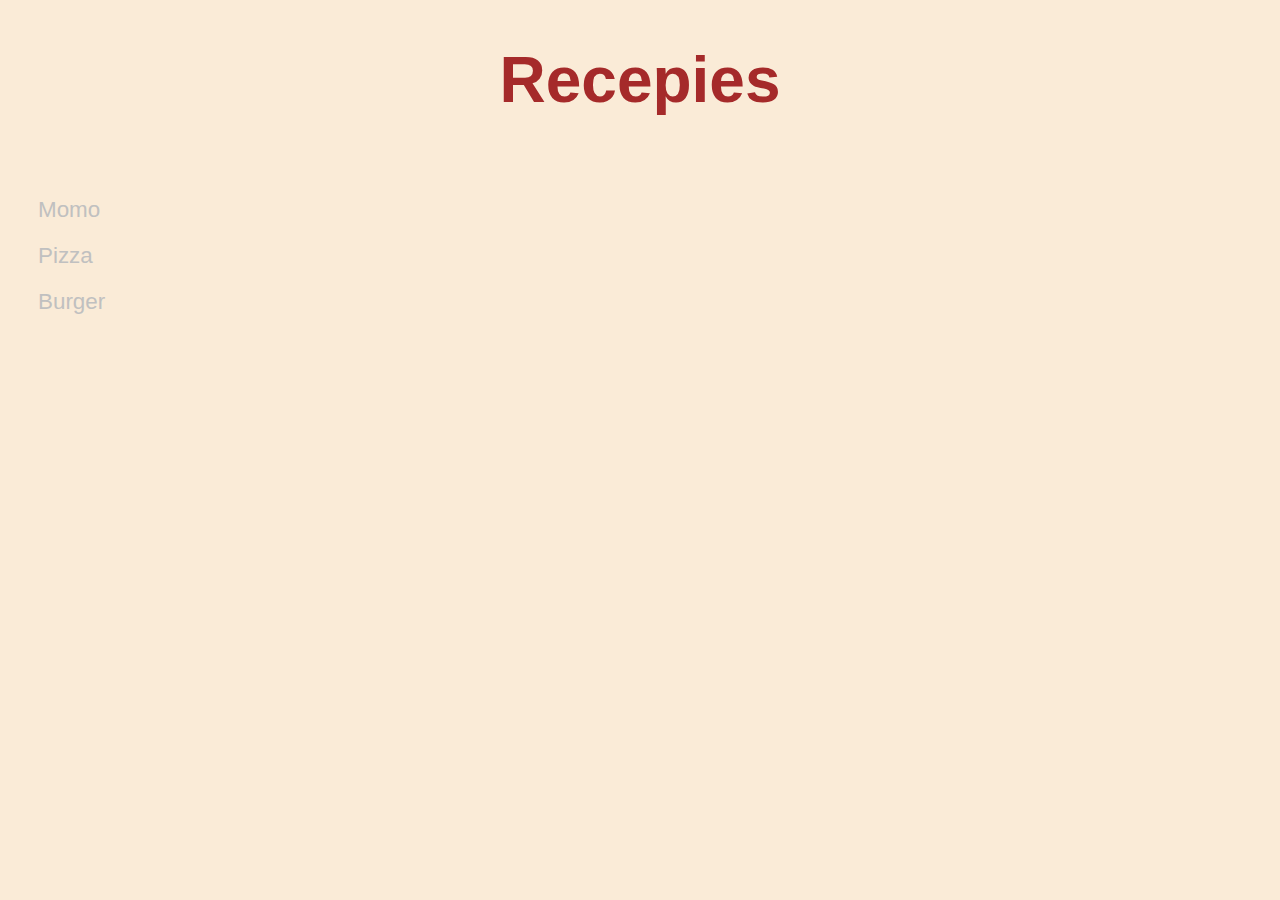
<file: index.html>
<!DOCTYPE html>
<html lang="en">
<head>
    <meta charset="UTF-8">
    <meta name="viewport" content="width=device-width, initial-scale=1.0">
    <title>odin-recepies</title>
    <link rel="stylesheet" href="./styles.css">
</head>
<body>
    <h1>Recepies</h1>
    <div class="links">
        <a href="./recepies/momo.html">Momo</a>
        <a href="#">Pizza</a>
        <a href="#">Burger</a>

    </div>
    
</body>
</html>
</file>
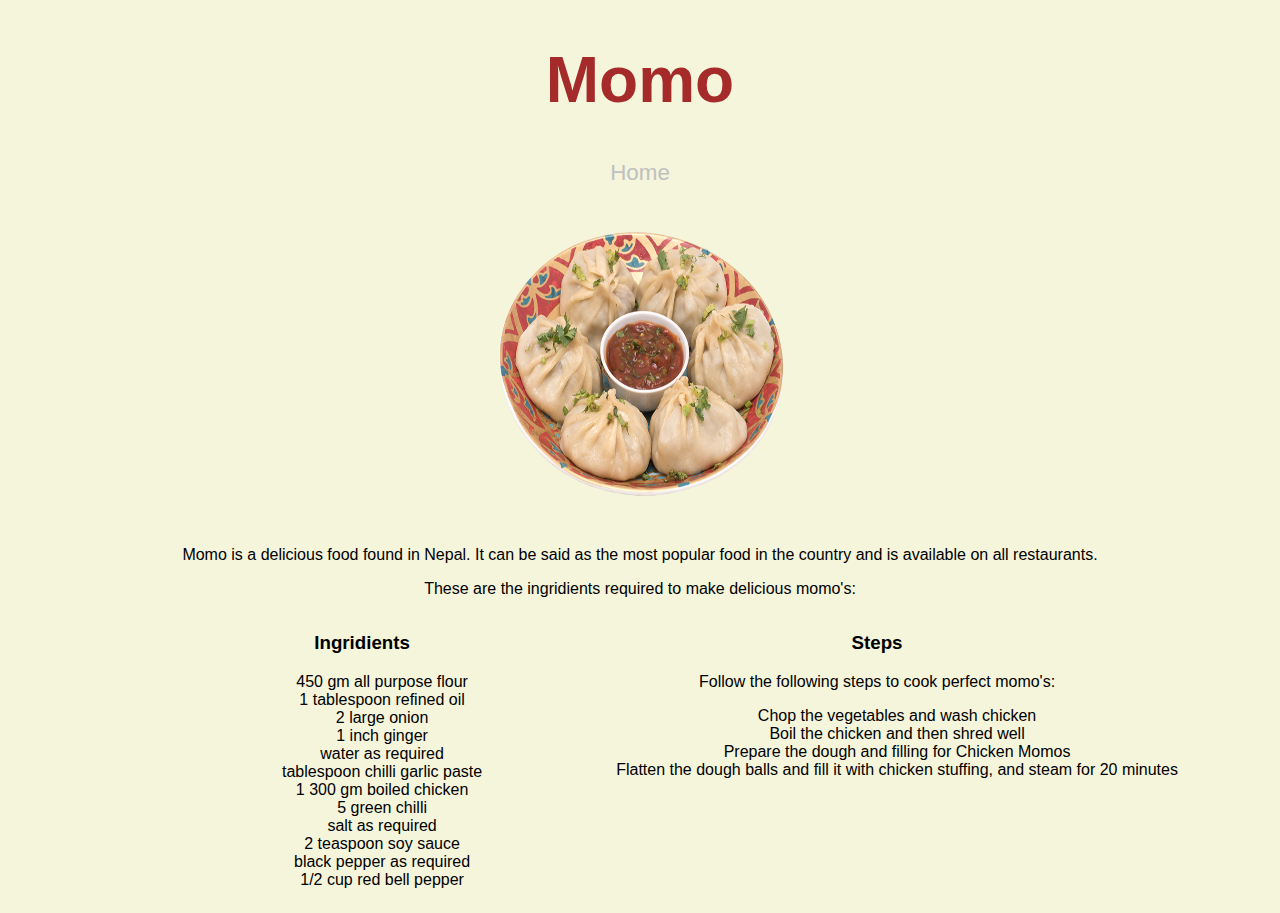
<file: recepies/momo.html>
<!DOCTYPE html>
<html lang="en">
  <head>
    <meta charset="UTF-8" />
    <meta name="viewport" content="width=device-width, initial-scale=1.0" />
    <title>Momo-recepie</title>
    <link rel="stylesheet" href="../styles.css" />
  </head>
  <body class="momo">
    <h1>Momo</h1>
    <a href="../index.html">Home</a>
    <img src="../images/momo.png" alt="momo-image" height="320" width="300" />
    <p>
      Momo is a delicious food found in Nepal. It can be said as the most
      popular food in the country and is available on all restaurants.
    </p>

    <p>These are the ingridients required to make delicious momo's:</p>

    <div class="section">
      <div class="section-1">
        <h3>Ingridients</h3>
        <ul>
          <li>450 gm all purpose flour</li>
          <li>1 tablespoon refined oil</li>
          <li>2 large onion</li>
          <li>1 inch ginger</li>
          <li>water as required</li>
          <li>tablespoon chilli garlic paste</li>
          <li>1 300 gm boiled chicken</li>
          <li>5 green chilli</li>
          <li>salt as required</li>
          <li>2 teaspoon soy sauce</li>
          <li>black pepper as required</li>
          <li>1/2 cup red bell pepper</li>
        </ul>
      </div>
      <div class="section-2">
        <h3>Steps</h3>
        <p>Follow the following steps to cook perfect momo's:</p>
        <ol>
          <li>Chop the vegetables and wash chicken</li>
          <li>Boil the chicken and then shred well</li>
          <li>Prepare the dough and filling for Chicken Momos</li>
          <li>
            Flatten the dough balls and fill it with chicken stuffing, and steam
            for 20 minutes
          </li>
        </ol>
      </div>
    </div>
  </body>
</html>
</file>
<file: styles.css>
*{
    box-sizing: border-box;
}

body{
    background-color: antiquewhite;
    text-align: center;
    box-sizing: border-box;
    font-family: 'Lucida Sans', 'Lucida Sans Regular', 'Lucida Grande', 'Lucida Sans Unicode', Geneva, Verdana, sans-serif;
  

}

h1{
    font-size: 4rem;
    font-weight:1500;
    color: brown;
}

a{
    text-decoration: none;
    color: silver;
    font-size: 1.4rem;
    display: block;
    margin: 20px;
    text-align: left;
    
    
}

.links{
    margin-top: 50px;
    padding: 10px;

}

/* momo */

.momo{
    background-color: beige;
}
.momo a{
    text-align: center;
}
.momo ol,ul{
    list-style: none;
}

.section{
    display: flex;
    justify-content: space-evenly;
    flex-wrap: wrap;
}
.section-1{
    margin-left: 140px;
}
</file>
